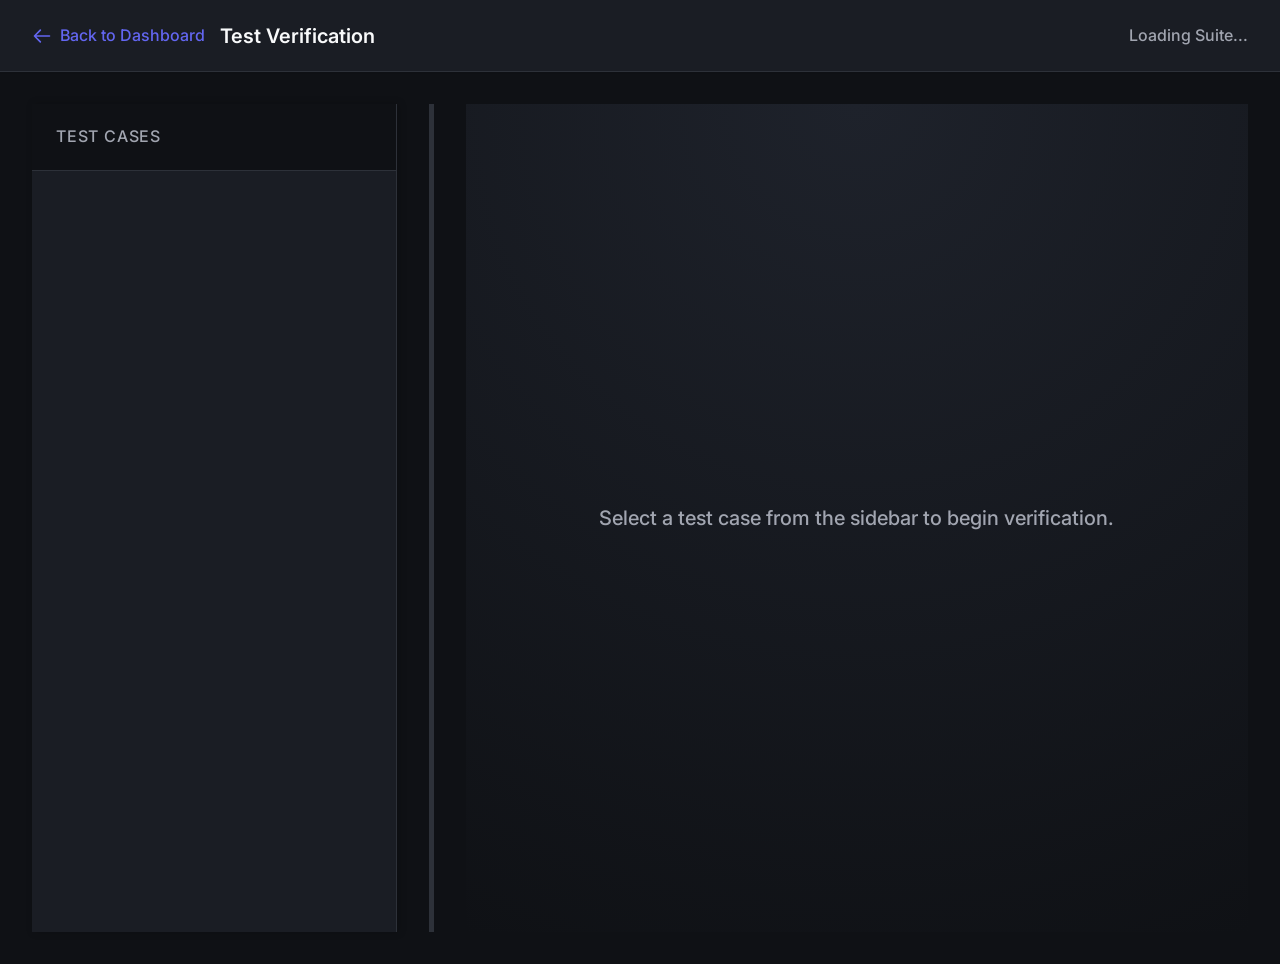
<file: server/static/verify.html>
<!DOCTYPE html>
<html lang="en">
<head>
    <meta charset="UTF-8">
    <meta name="viewport" content="width=device-width, initial-scale=1.0">
    <title>Test Verification - Remote Screen Recorder</title>
    <link rel="stylesheet" href="style.css">
    <link href="https://fonts.googleapis.com/css2?family=Inter:wght@400;500;600;700&display=swap" rel="stylesheet">
    <style>
        :root {
            /* ui-ux-pro-max Dark Mode Palette */
            --bg-base: #0f1115;
            --bg-surface: #1a1d24;
            --bg-surface-hover: #232730;
            --text-primary: #f8f9fa;
            --text-secondary: #a1a5b0;
            --accent-primary: #6366f1; /* Indigo */
            --accent-hover: #818cf8;
            --success-color: #10b981; /* Emerald */
            --success-bg: rgba(16, 185, 129, 0.15);
            --error-color: #ef4444; /* Red */
            --error-bg: rgba(239, 68, 68, 0.15);
            --border-subtle: #2d3139;
            --border-focus: #4f46e5;
            --shadow-sm: 0 1px 2px 0 rgba(0, 0, 0, 0.05);
            --shadow-md: 0 4px 6px -1px rgba(0, 0, 0, 0.1), 0 2px 4px -1px rgba(0, 0, 0, 0.06);
            --shadow-lg: 0 10px 15px -3px rgba(0, 0, 0, 0.1), 0 4px 6px -2px rgba(0, 0, 0, 0.05);
            --radius-md: 8px;
            --radius-lg: 12px;
            --radius-full: 9999px;
            --transition-fast: 150ms cubic-bezier(0.4, 0, 0.2, 1);
            --transition-smooth: 250ms cubic-bezier(0.4, 0, 0.2, 1);
        }

        * {
            box-sizing: border-box;
        }

        body {
            font-family: 'Inter', -apple-system, BlinkMacSystemFont, sans-serif;
            background-color: var(--bg-base);
            color: var(--text-primary);
            display: flex;
            flex-direction: column;
            min-height: 100vh;
            margin: 0;
            overflow-x: hidden;
            overflow-y: auto;
            -webkit-font-smoothing: antialiased;
        }

        header {
            background-color: var(--bg-surface);
            padding: 1rem 2rem;
            display: flex;
            justify-content: space-between;
            align-items: center;
            border-bottom: 1px solid var(--border-subtle);
            box-shadow: var(--shadow-sm);
            position: sticky;
            top: 0;
            z-index: 20;
            height: 72px; /* Fixed height for calc */
        }

        main {
            display: flex;
            flex-direction: row;
            flex-wrap: nowrap;
            flex: 1;
            align-items: flex-start; /* Allows sticky sidebar */
            width: 100%;
            max-width: 100%;
            position: relative;
        }

        .sidebar {
            width: 30%; /* 30-70 ratio default */
            min-width: 15%;
            max-width: 60%;
            flex-shrink: 0;
            background-color: var(--bg-surface);
            border-right: 1px solid var(--border-subtle);
            display: flex;
            flex-direction: column;
            overflow-y: auto;
            box-shadow: 2px 0 8px rgba(0,0,0,0.2);
            position: sticky;
            top: 72px;
            height: calc(100vh - 72px);
            z-index: 5;
        }

        .resizer {
            width: 5px;
            background-color: var(--border-subtle);
            cursor: col-resize;
            position: sticky;
            top: 72px;
            height: calc(100vh - 72px);
            z-index: 10;
            transition: background-color var(--transition-fast);
            flex-shrink: 0;
        }

        .resizer:hover, .resizer.resizing {
            background-color: var(--accent-primary);
        }

        .sidebar-header {
            padding: 1.25rem 1.5rem;
            border-bottom: 1px solid var(--border-subtle);
            background-color: var(--bg-base);
            position: sticky;
            top: 0;
        }

        .test-case-item {
            padding: 1.25rem 1.5rem;
            border-bottom: 1px solid var(--border-subtle);
            cursor: pointer;
            transition: background-color var(--transition-fast);
            display: flex;
            align-items: center;
        }

        .test-case-item:hover {
            background-color: var(--bg-surface-hover);
        }

        .test-case-item.active {
            background-color: var(--bg-surface-hover);
            border-left: 4px solid var(--accent-primary);
        }

        .status-indicator {
            display: inline-block;
            width: 12px;
            height: 12px;
            border-radius: var(--radius-full);
            margin-right: 12px;
            flex-shrink: 0;
            box-shadow: inset 0 2px 4px rgba(0,0,0,0.1);
        }

        .status-pending { background-color: #f59e0b; }
        .status-verified { background-color: var(--success-color); }
        .status-failed { background-color: var(--error-color); }
        .status-norun { background-color: var(--text-secondary); }

        .main-content {
            flex: 1;
            min-width: 0; /* Prevents flex children from blowing out layout */
            padding: 2rem;
            display: flex;
            flex-direction: column;
            background: radial-gradient(circle at top, #1e222b 0%, var(--bg-base) 100%);
            min-height: calc(100vh - 72px);
        }

        #empty-state {
            display: flex;
            align-items: center;
            justify-content: center;
            height: 100%;
            min-height: 400px;
            color: var(--text-secondary);
            font-size: 1.25rem;
            font-weight: 500;
            flex: 1;
        }

        #verification-area {
            display: none;
            max-width: 1200px;
            margin: 0 auto;
            width: 100%;
        }

        .content-card {
            background: var(--bg-surface);
            border-radius: var(--radius-lg);
            border: 1px solid var(--border-subtle);
            padding: 1.5rem 2rem;
            box-shadow: var(--shadow-lg);
            display: flex;
            flex-direction: column;
            margin-bottom: 2rem;
        }

        h2#current-test-title {
            margin-top: 0;
            margin-bottom: 1rem;
            font-size: 1.5rem;
            font-weight: 600;
            letter-spacing: -0.025em;
        }

        .media-stack {
            display: flex;
            flex-direction: column;
            gap: 1.5rem;
            margin-bottom: 1.5rem;
        }

        .video-wrapper {
            background: #000;
            border-radius: var(--radius-md);
            overflow: hidden;
            display: flex;
            align-items: center;
            justify-content: center;
            width: 100%;
            box-shadow: inset 0 0 20px rgba(0,0,0,0.5);
            border: 1px solid var(--border-subtle);
        }

        .video-wrapper video {
            width: 100%;
            max-height: 70vh;
            object-fit: contain;
            outline: none;
            display: block;
        }

        .audio-wrapper {
            width: 100%;
            background: var(--bg-surface-hover);
            padding: 0.75rem;
            border-radius: var(--radius-md);
            border: 1px solid var(--border-subtle);
            flex-shrink: 0;
        }

        .audio-wrapper audio {
            width: 100%;
            height: 36px;
            outline: none;
        }

        .utterance-block {
            background: rgba(99, 102, 241, 0.1);
            border-left: 4px solid var(--accent-primary);
            padding: 1rem 1.25rem;
            border-radius: 0 var(--radius-md) var(--radius-md) 0;
            margin-bottom: 1rem;
            flex-shrink: 0;
        }

        .utterance-label {
            font-size: 0.8rem;
            color: var(--text-secondary);
            text-transform: uppercase;
            letter-spacing: 0.05em;
            margin-bottom: 0.25rem;
            font-weight: 600;
        }

        #test-utterance {
            margin: 0;
            font-size: 1.15rem;
            color: var(--text-primary);
            line-height: 1.4;
        }

        .validation-row {
            display: flex;
            align-items: center;
            justify-content: space-between;
            background: var(--bg-surface-hover);
            padding: 0.75rem 1.25rem;
            border-radius: var(--radius-md);
            border: 1px solid var(--border-subtle);
            margin-bottom: 1rem;
            gap: 1rem;
            flex-wrap: wrap;
            flex-shrink: 0;
        }

        .toggle-group {
            display: flex;
            align-items: center;
            gap: 0.75rem;
        }

        .toggle-group label {
            font-weight: 500;
            color: var(--text-secondary);
            font-size: 0.9rem;
        }

        .toggle-controls {
            display: flex;
            background: var(--bg-base);
            border-radius: var(--radius-full);
            padding: 4px;
            border: 1px solid var(--border-subtle);
        }

        .toggle-btn {
            padding: 6px 16px;
            border: none;
            background: transparent;
            color: var(--text-secondary);
            cursor: pointer;
            border-radius: var(--radius-full);
            font-weight: 600;
            font-size: 0.875rem;
            transition: all var(--transition-fast);
        }

        .toggle-btn:hover {
            color: var(--text-primary);
        }

        .toggle-btn.pass.active {
            background-color: var(--success-bg);
            color: var(--success-color);
        }

        .toggle-btn.fail.active {
            background-color: var(--error-bg);
            color: var(--error-color);
        }

        .capsule-info {
            display: flex;
            align-items: center;
            padding: 0.75rem 1.25rem;
            background: var(--bg-surface-hover);
            border-radius: var(--radius-md);
            border: 1px solid var(--border-subtle);
            margin-bottom: 1rem;
            flex-shrink: 0;
        }

        .capsule-info a {
            color: var(--accent-primary);
            text-decoration: none;
            font-weight: 500;
            display: flex;
            align-items: center;
            gap: 0.5rem;
            transition: color var(--transition-fast);
        }

        .capsule-info a:hover {
            color: var(--accent-hover);
            text-decoration: underline;
        }

        .reason-section {
            margin-bottom: 0.5rem;
            flex-shrink: 0;
            display: flex;
            flex-direction: column;
            flex: 1; /* allow it to fill remaining space nicely if needed */
        }

        .reason-section label {
            display: block;
            font-weight: 500;
            color: var(--text-secondary);
            margin-bottom: 0.5rem;
        }

        textarea.reason-input {
            width: 100%;
            height: 80px;
            background: var(--bg-base);
            color: var(--text-primary);
            border: 1px solid var(--border-subtle);
            border-radius: var(--radius-md);
            padding: 0.75rem;
            font-family: inherit;
            font-size: 0.95rem;
            resize: none; /* remove resize to keep layout fixed */
            transition: border-color var(--transition-fast);
            box-shadow: inset 0 1px 2px rgba(0,0,0,0.1);
        }

        textarea.reason-input:focus {
            outline: none;
            border-color: var(--border-focus);
            box-shadow: 0 0 0 2px rgba(99, 102, 241, 0.2);
        }

        .save-indicator {
            display: flex;
            justify-content: flex-end;
            align-items: center;
            height: 24px;
        }

        #save-status {
            color: var(--text-secondary);
            font-size: 0.875rem;
            display: flex;
            align-items: center;
            gap: 0.5rem;
            opacity: 0;
            transition: opacity var(--transition-smooth);
        }
        
        #save-status.visible {
            opacity: 1;
        }

        #save-status.success { color: var(--success-color); }
        #save-status.error { color: var(--error-color); }

        /* Hide the manual save button since we use auto-save */
        #manual-save-btn {
            display: none;
        }
        
        .btn-link {
            color: var(--accent-primary);
            text-decoration: none;
            font-weight: 500;
            transition: color var(--transition-fast);
        }
        
        .btn-link:hover {
            color: var(--accent-hover);
        }
    </style>
</head>
<body>
    <header>
        <div style="display: flex; align-items: center; gap: 15px;">
            <a href="/" class="btn-link" style="display: flex; align-items: center; gap: 8px;">
                <svg width="20" height="20" fill="none" stroke="currentColor" viewBox="0 0 24 24" xmlns="http://www.w3.org/2000/svg"><path stroke-linecap="round" stroke-linejoin="round" stroke-width="2" d="M10 19l-7-7m0 0l7-7m-7 7h18"></path></svg>
                Back to Dashboard
            </a>
            <h1 style="margin: 0; font-size: 1.25rem; font-weight: 600;">Test Verification</h1>
        </div>
        <div id="suite-title" style="font-weight: 500; color: var(--text-secondary);">Loading Suite...</div>
    </header>

    <main>
        <div class="sidebar" id="test-sidebar">
            <div class="sidebar-header">
                <h3 style="margin: 0; font-size: 1rem; color: var(--text-secondary); text-transform: uppercase; letter-spacing: 0.05em;">Test Cases</h3>
            </div>
            <div id="test-case-list">
                <!-- Populated via JS -->
            </div>
        </div>

        <!-- Draggable Resizer -->
        <div class="resizer" id="layout-resizer"></div>

        <div class="main-content">
            <div id="empty-state">
                Select a test case from the sidebar to begin verification.
            </div>

            <div id="verification-area">
                <div class="content-card">
                    <h2 id="current-test-title">Test Case Name</h2>
                    
                    <div class="media-stack">
                        <!-- Video -->
                        <div class="video-wrapper">
                            <video id="test-video" controls></video>
                        </div>
                        
                        <!-- Audio -->
                        <div class="audio-wrapper">
                            <audio id="test-audio" controls></audio>
                        </div>
                    </div>

                    <!-- Utterance -->
                    <div class="utterance-block">
                        <div class="utterance-label">Expected Utterance</div>
                        <p id="test-utterance">Loading utterance...</p>
                        <div id="run-info" style="font-size: 0.85rem; color: var(--text-secondary); margin-top: 1rem;">
                            <!-- Run timestamp and info -->
                        </div>
                    </div>

                    <!-- Validation Row -->
                    <div class="validation-row">
                        <div class="toggle-group" data-field="pass_asr">
                            <label>ASR (Speech Req)</label>
                            <div class="toggle-controls">
                                <button class="toggle-btn pass" data-val="true">Yes</button>
                                <button class="toggle-btn fail" data-val="false">No</button>
                            </div>
                        </div>
                        
                        <div class="toggle-group" data-field="pass_capsule">
                            <label>Capsule Logic</label>
                            <div class="toggle-controls">
                                <button class="toggle-btn pass" data-val="true">Yes</button>
                                <button class="toggle-btn fail" data-val="false">No</button>
                            </div>
                        </div>
                        
                        <div class="toggle-group" data-field="pass_lng">
                            <label>LNG (Language)</label>
                            <div class="toggle-controls">
                                <button class="toggle-btn pass" data-val="true">Yes</button>
                                <button class="toggle-btn fail" data-val="false">No</button>
                            </div>
                        </div>
                        
                        <div class="toggle-group" data-field="pass_tts">
                            <label>TTS (Speech Gen)</label>
                            <div class="toggle-controls">
                                <button class="toggle-btn pass" data-val="true">Yes</button>
                                <button class="toggle-btn fail" data-val="false">No</button>
                            </div>
                        </div>
                    </div>
                    
                    <!-- Capsule Info Navigation -->
                    <div class="capsule-info">
                        <span style="color: var(--text-secondary); margin-right: 10px;">Capsule ID:</span>
                        <a href="#" id="capsule-detail-link" target="_blank">
                            <span id="capsule-id-display">N/A</span>
                            <svg width="16" height="16" fill="none" stroke="currentColor" viewBox="0 0 24 24" xmlns="http://www.w3.org/2000/svg"><path stroke-linecap="round" stroke-linejoin="round" stroke-width="2" d="M10 6H6a2 2 0 00-2 2v10a2 2 0 002 2h10a2 2 0 002-2v-4M14 4h6m0 0v6m0-6L10 14"></path></svg>
                        </a>
                    </div>
                    
                    <!-- Reason / Notes -->
                    <div class="reason-section">
                        <label for="verify-reason">Reason / Notes</label>
                        <textarea id="verify-reason" class="reason-input" placeholder="Add verification feedback or reasoning here..."></textarea>
                    </div>
                    
                    <!-- Auto-save Indicator -->
                    <div class="save-indicator">
                        <span id="save-status">
                            <svg width="16" height="16" fill="none" stroke="currentColor" viewBox="0 0 24 24" xmlns="http://www.w3.org/2000/svg"><path stroke-linecap="round" stroke-linejoin="round" stroke-width="2" d="M5 13l4 4L19 7"></path></svg>
                            Saved
                        </span>
                        <button id="manual-save-btn">Save</button>
                    </div>
                </div>
            </div>
        </div>
    </main>

    <script src="verify.js"></script>
</body>
</html>
</file>
<file: server/static/style.css>
:root {
    --bg-color: #121212;
    --panel-bg: #1e1e1e;
    --text-color: #e0e0e0;
    --accent-color: #bb86fc;
    --accent-hover: #9965f4;
    --border-color: #333;
    --success: #03dac6;
    --error: #cf6679;
}

body {
    font-family: -apple-system, BlinkMacSystemFont, "Segoe UI", Roboto, Helvetica, Arial, sans-serif;
    background-color: var(--bg-color);
    color: var(--text-color);
    margin: 0;
    padding: 0;
    line-height: 1.6;
}

header {
    background-color: var(--panel-bg);
    padding: 1rem 2rem;
    display: flex;
    justify-content: space-between;
    align-items: center;
    border-bottom: 1px solid var(--border-color);
}

h1, h2, h3 {
    margin-top: 0;
    font-weight: 500;
}

.connection-status {
    padding: 0.5rem 1rem;
    border-radius: 4px;
    background-color: var(--border-color);
    font-size: 0.9rem;
}

.connection-status.connected {
    background-color: rgba(3, 218, 198, 0.2);
    color: var(--success);
}

.connection-status.disconnected {
    background-color: rgba(207, 102, 121, 0.2);
    color: var(--error);
}

main {
    display: flex;
    flex-direction: column;
    padding: 2rem;
    gap: 2rem;
    max-width: 1400px;
    margin: 0 auto;
}

.top-row {
    display: flex;
    gap: 2rem;
}

.column {
    display: flex;
    flex-direction: column;
    gap: 2rem;
}

.left-col {
    flex: 1 1 50%;
    width: 50%;
}

.right-col {
    flex: 1 1 50%;
    width: 50%;
}

.bottom-section {
    width: 100%;
}

.panel {
    background-color: var(--panel-bg);
    border-radius: 8px;
    padding: 1.5rem;
    border: 1px solid var(--border-color);
}

/* Forms & Inputs */
input, select, button {
    background-color: #2c2c2c;
    border: 1px solid var(--border-color);
    color: var(--text-color);
    padding: 0.5rem;
    border-radius: 4px;
    font-family: inherit;
    font-size: 0.9rem;
}

button {
    background-color: var(--accent-color);
    color: #000;
    cursor: pointer;
    font-weight: 600;
    border: none;
    transition: background-color 0.2s;
}

button:hover {
    background-color: var(--accent-hover);
}

.run-btn {
    transition: all 0.2s;
}

.run-btn:disabled {
    background-color: #555;
    color: #888;
    cursor: not-allowed;
}

.run-btn.loading {
    animation: pulse 1s infinite alternate;
}

@keyframes pulse {
    from { opacity: 1; }
    to { opacity: 0.5; }
}

form {
    display: flex;
    flex-direction: column;
    gap: 0.5rem;
    margin-bottom: 1rem;
}

/* Lists */
.device-list, .test-list {
    display: flex;
    flex-direction: column;
    gap: 0.5rem;
    margin-bottom: 1rem;
}

.item {
    background-color: #2c2c2c;
    padding: 1rem;
    border-radius: 4px;
    display: flex;
    justify-content: space-between;
    align-items: center;
}

.badge {
    padding: 0.2rem 0.5rem;
    border-radius: 12px;
    font-size: 0.8rem;
    background-color: var(--border-color);
}

.status-online { color: var(--success); }
.status-recording { color: var(--error); }
.status-playing { color: var(--accent-color); }

.pair-inputs {
    display: flex;
    gap: 0.5rem;
    align-items: center;
}

/* Gallery */
.gallery {
    display: grid;
    grid-template-columns: repeat(auto-fill, minmax(250px, 1fr));
    gap: 1rem;
}

.video-card {
    background-color: #2c2c2c;
    border-radius: 4px;
    overflow: hidden;
}

.video-card video {
    width: 100%;
    aspect-ratio: 9/16; /* Mobile aspect ratio */
    background-color: #000;
}

.video-info {
    padding: 0.5rem;
    font-size: 0.8rem;
}

.test-actions {
    display: flex;
    gap: 0.5rem;
}

.runner-status {
    padding: 1rem;
    background-color: #2c2c2c;
    border-radius: 4px;
    font-family: monospace;
    white-space: pre-wrap;
}

/* Modal */
.modal {
    display: none;
    position: fixed;
    z-index: 1000;
    left: 0;
    top: 0;
    width: 100%;
    height: 100%;
    background-color: rgba(0, 0, 0, 0.7);
    justify-content: center;
    align-items: center;
}

.modal-content {
    background-color: var(--panel-bg);
    padding: 20px;
    border-radius: 8px;
    width: 400px;
    max-width: 90%;
    position: relative;
}

.close-btn {
    position: absolute;
    top: 10px;
    right: 15px;
    font-size: 24px;
    cursor: pointer;
    color: var(--text-color);
}

.close-btn:hover {
    color: var(--accent-color);
}

/* Drop Zone */
.drop-zone {
    border: 2px dashed var(--border-color);
    border-radius: 8px;
    padding: 20px;
    text-align: center;
    cursor: pointer;
    transition: background-color 0.2s, border-color 0.2s;
    margin-top: 10px;
}

.drop-zone:hover, .drop-zone.dragover {
    background-color: rgba(187, 134, 252, 0.1);
    border-color: var(--accent-color);
}

.drop-zone p {
    margin: 5px 0;
    color: var(--text-color);
}
</file>
